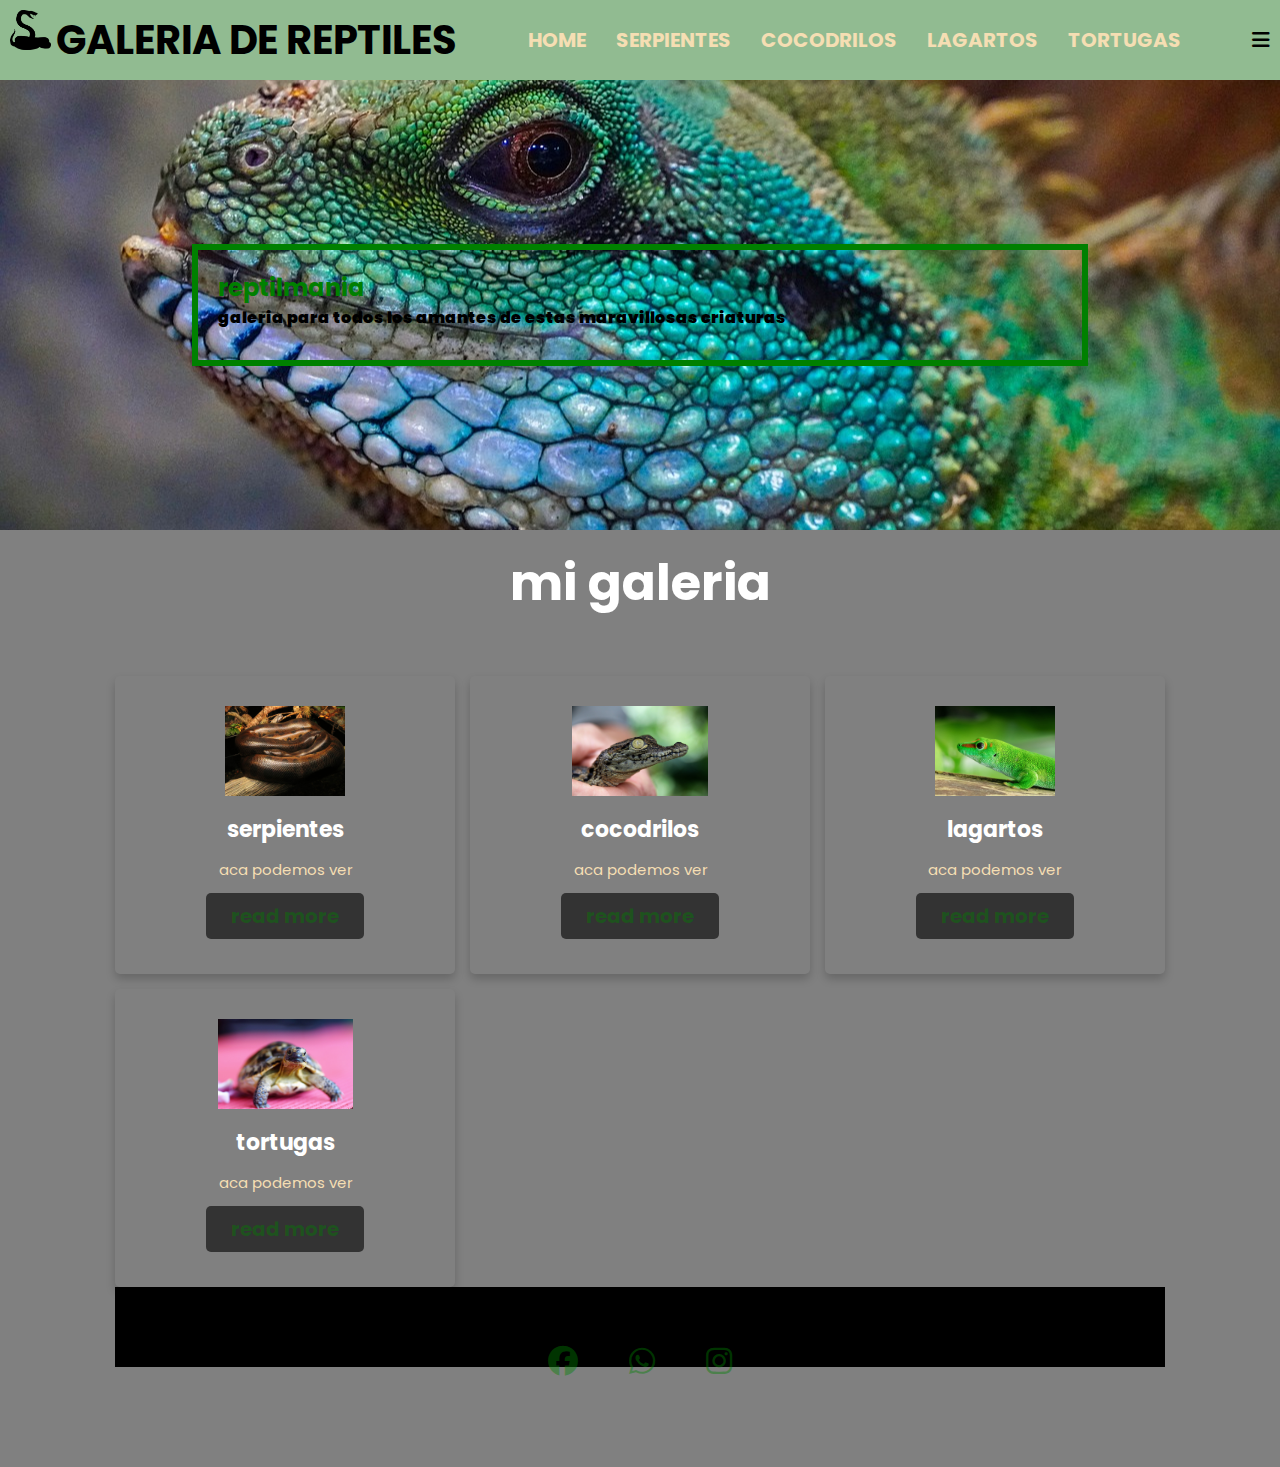
<file: index.html>
<!DOCTYPE html>
<html lang="en">
<head>
    <meta charset="UTF-8">
    <meta name="viewport" content="width=device-width, initial-scale=1.0">
   <link rel="stylesheet" href="estilos/styles.css">
    <link rel="stylesheet" href="https://cdnjs.cloudflare.com/ajax/libs/font-awesome/6.5.1/css/all.min.css"> 
    <title>mi galeria</title>
</head>
<body>
    <header>
        <div class="logo"><img src="../img/silhouette-3272088_1280.png" alt="">
            <h1>galeria de reptiles</h1>
        </div>
            <nav class="navegador">
                <ul>
                    <li><a href="index.html">home</a></li>
                    <li><a href="pages/serpientes.html">serpientes</a></li>
                    <li><a href="pages/cocodrilos.html">cocodrilos</a></li>
                    <li><a href="pages/lagartos.html">lagartos</a></li>
                    <li><a href="pages/tortugas.html">tortugas</a></li>
                </ul>
            </nav>
            <i class="fa-solid fa-bars"></i>
    </header>
    <main>
        <div class="info">
            <h2>reptilmania</h2>
            <p>galeria para todos los amantes de estas maravillosas criaturas</p>
            
        </div>
    </main>


<div class="container">


    <h2>mi galeria</h2>

    <div class="box-container">


        <div class="box">
            <img src="img/snake-326051_1280.jpg" alt="">
            <h3>serpientes</h3>
            <p>aca podemos ver</p>
            <a href="pages/serpientes.html" class="click">read more</a>
        </div>

        <div class="box">
            <img src="img/crocodile-5664573_1280.jpg" alt="">
            <h3>cocodrilos</h3>
            <p>aca podemos ver</p>
            <a href="pages/cocodrilos.html" class="click">read more</a>
        </div>

        <div class="box">
            <img src="img/lizard-2732989_1280.jpg" alt="">
            <h3>lagartos</h3>
            <p>aca podemos ver</p>
            <a href="pages/lagartos.html" class="click">read more</a>
        </div>
        <div class="box">
            <img src="img/turtle-4277518_1280.jpg" alt="">
            <h3>tortugas</h3>
            <p>aca podemos ver</p>
            <a href="pages/tortugas.html" class="click">read more</a>
        </div>
    </div>

    <footer>
        <div class="foot-bar">
            <p>derechos reservados</p>
            <i class="fa-brands fa-facebook"></i>
            <i class="fa-brands fa-whatsapp"></i>
            <i class="fa-brands fa-instagram"></i>
        </div>
    </footer>
</body>
</html>
</file>
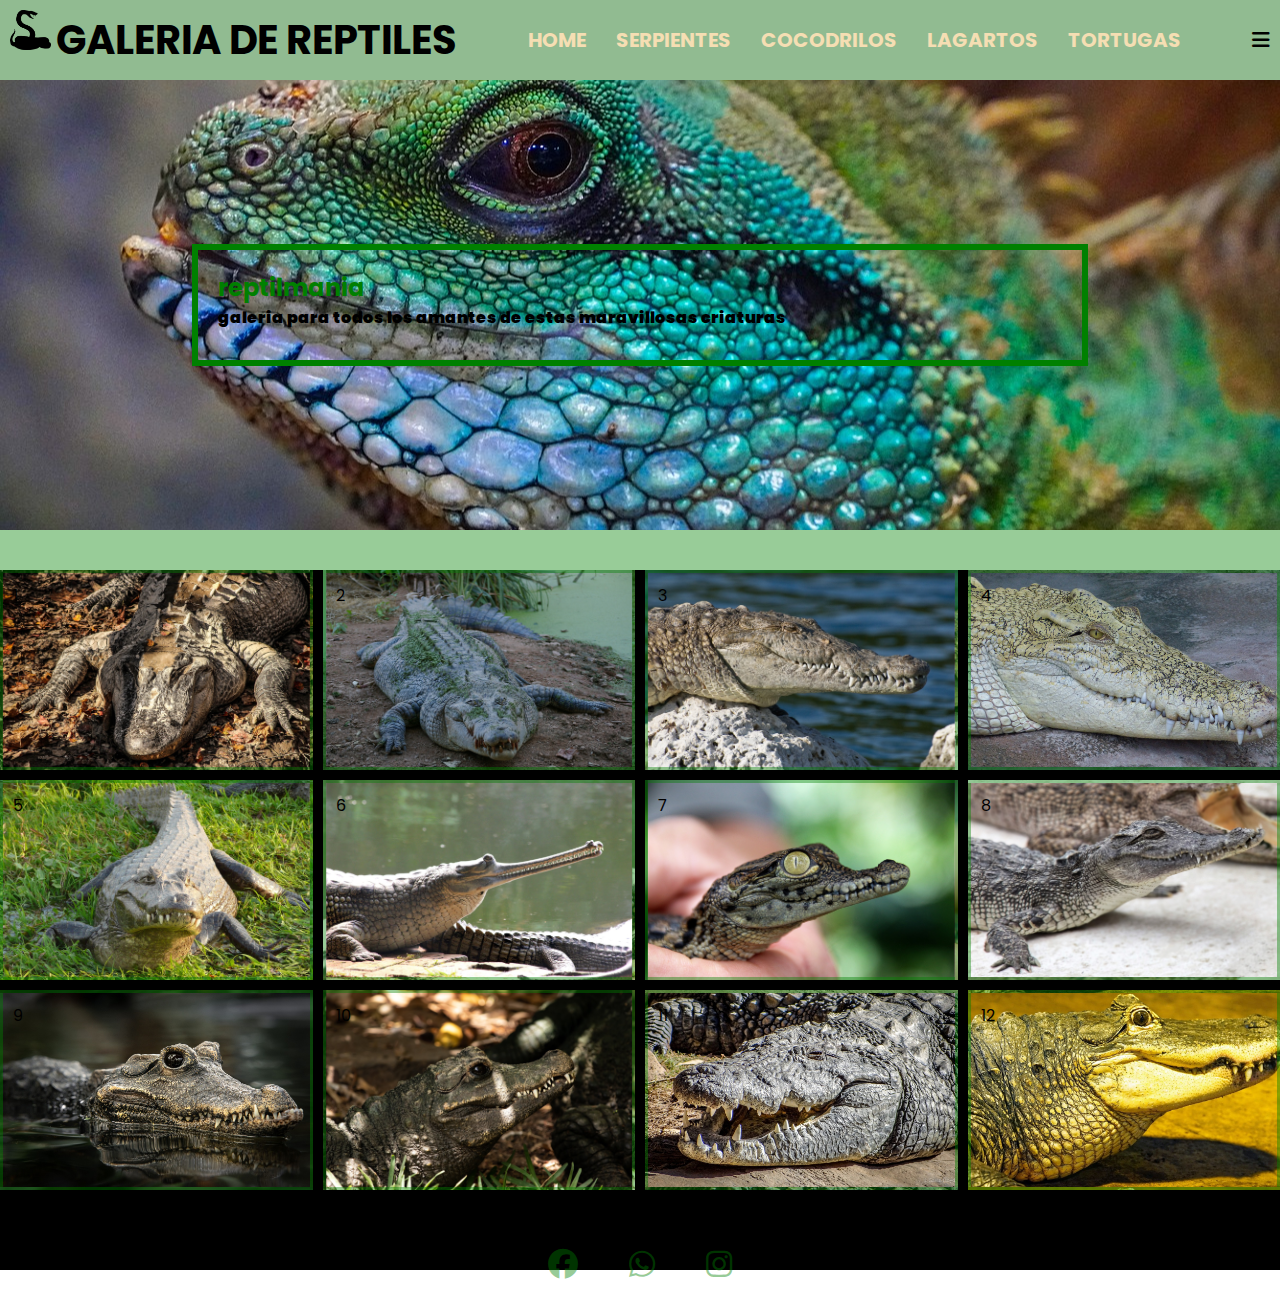
<file: pages/cocodrilos.html>
<!DOCTYPE html>
<html lang="en">
<head>
    <meta charset="UTF-8">
    <meta name="viewport" content="width=device-width, initial-scale=1.0">
    <link rel="stylesheet" href="../estilos/styles.css">
    <link rel="stylesheet" href="/img">
    <link rel="stylesheet" href="https://cdnjs.cloudflare.com/ajax/libs/font-awesome/6.5.1/css/all.min.css"> 
    <title>mi galeria</title>
</head>
<body>
    <header>
        <div class="logo"><img src="../img/silhouette-3272088_1280.png" alt="">
        <h1>galeria de reptiles</h1>
        </div>
        <nav class="navegador">
                <ul>
                    <li><a href="../index.html">home</a></li>
                    <li><a href="serpientes.html">serpientes</a></li>
                    <li><a href="cocodrilos.html">cocodrilos</a></li>
                    <li><a href="lagartos.html">lagartos</a></li>
                    <li><a href="tortugas.html">tortugas</a></li>
                </ul>
        </nav>   
        <i class="fa-solid fa-bars"></i>
    </header>
    <main>
        <div class="info">
            <h2>reptilmania</h2>
            <p>galeria para todos los amantes de estas maravillosas criaturas</p>
           
        </div>
    </main>  
    <div class="separacion"></div>
    <div class="galeria">
        <div id="coco1" class="item">1</div>
        <div id="coco2"  class="item">2</div>
        <div id="coco3"  class="item">3</div>
        <div id="coco4"  class="item">4</div>
        <div id="coco5"  class="item">5</div>
        <div id="coco6"  class="item">6</div>
        <div id="coco7"  class="item">7</div>
        <div id="coco8"  class="item">8</div>
        <div id="coco9"  class="item">9</div>
        <div id="coco10"  class="item">10</div>
        <div id="coco11"  class="item">11</div>
        <div id="coco12"  class="item">12</div>
    </div>

    <footer>
        <div class="foot-bar">
            <p>derechos reservados</p>
            <i class="fa-brands fa-facebook"></i>
            <i class="fa-brands fa-whatsapp"></i>
            <i class="fa-brands fa-instagram"></i>
        </div>
    </footer>
</body>
</html>
</file>
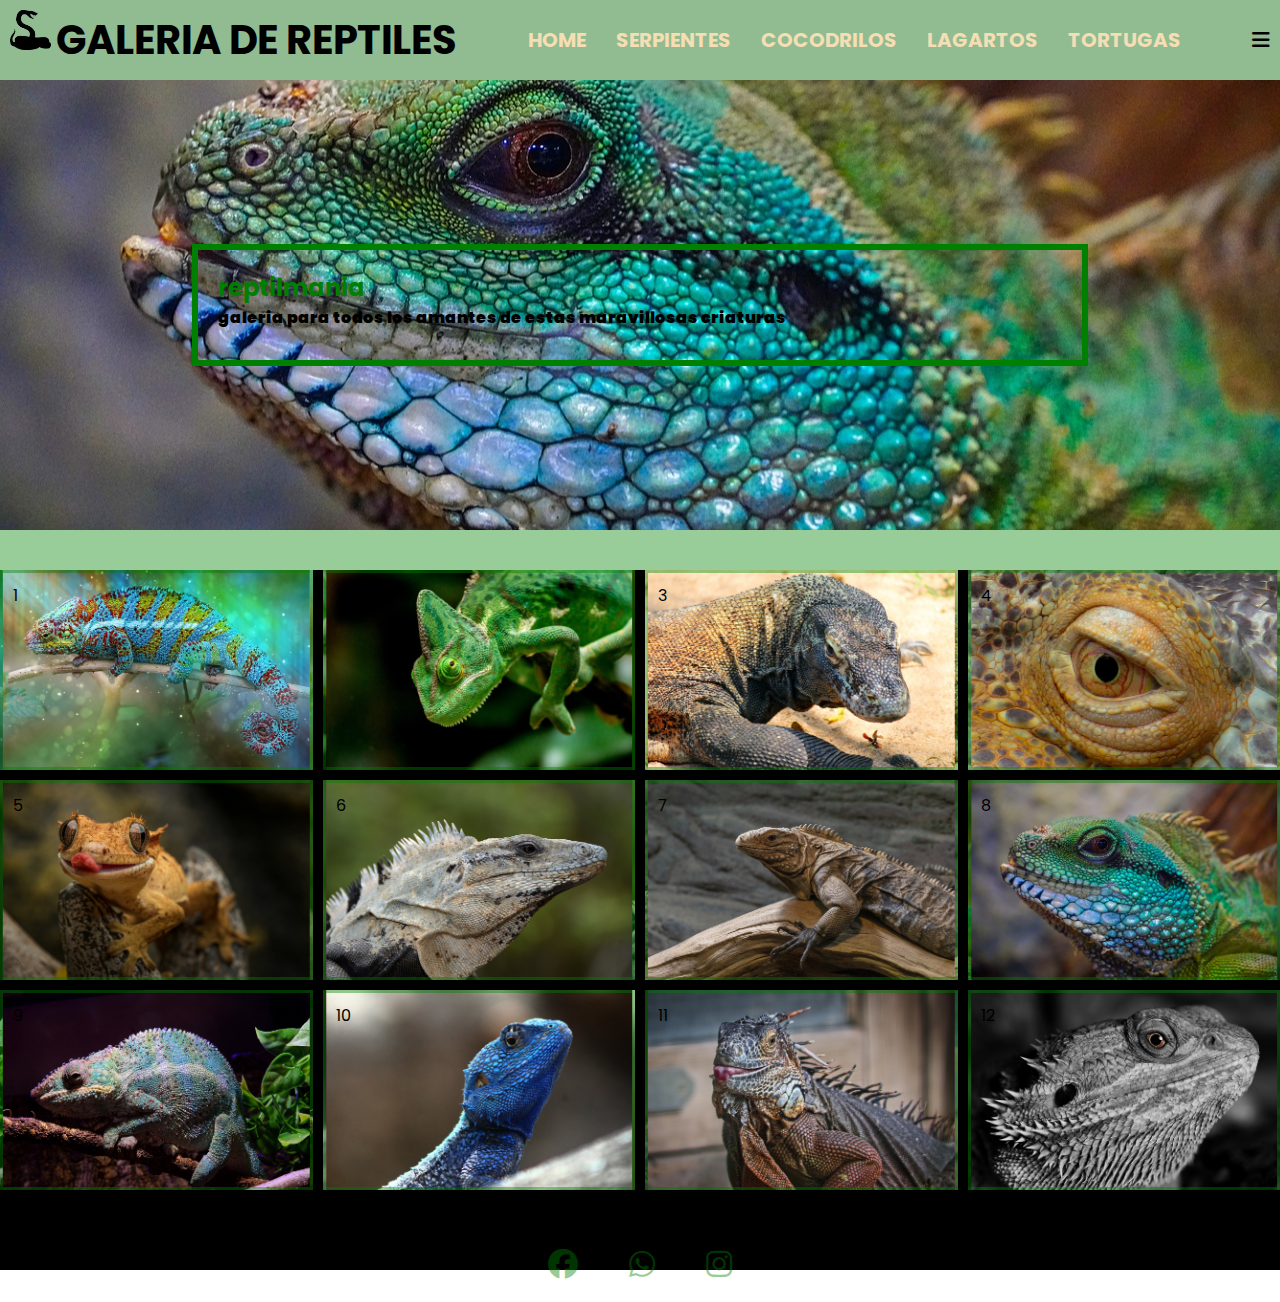
<file: pages/lagartos.html>
<!DOCTYPE html>
<html lang="en">
<head>
    <meta charset="UTF-8">
    <meta name="viewport" content="width=device-width, initial-scale=1.0">
    <link rel="stylesheet" href="../estilos/styles.css">
    <link rel="stylesheet" href="https://cdnjs.cloudflare.com/ajax/libs/font-awesome/6.5.1/css/all.min.css">
    <title>mi galeria</title>
</head>
<body>
    <header>
         <div class="logo"><img src="../img/silhouette-3272088_1280.png" alt="">
        <h1>galeria de reptiles</h1>
        </div>
            <nav class="navegador">
                <ul>
                    <li><a href="../index.html">home</a></li>
                    <li><a href="serpientes.html">serpientes</a></li>
                    <li><a href="cocodrilos.html">cocodrilos</a></li>
                    <li><a href="lagartos.html">lagartos</a></li>
                    <li><a href="tortugas.html">tortugas</a></li>
                </ul>
            </nav>
        <i class="fa-solid fa-bars"></i>
    </header>
    <main>
        <div class="info">
            <h2>reptilmania</h2>
            <p>galeria para todos los amantes de estas maravillosas criaturas </p>
        </div>
    </main>
    <div class="separacion"></div>
    <div class="galeria">
       <div id="lag1" class="item">1</div>
       <div id="lag2" class="item">2</div>
       <div id="lag3" class="item">3</div>
       <div id="lag4" class="item">4</div>
       <div id="lag5" class="item">5</div>
       <div id="lag6" class="item">6</div>
       <div id="lag7" class="item">7</div>
       <div id="lag8" class="item">8</div>
       <div id="lag9" class="item">9</div>
       <div id="lag10" class="item">10</div>
       <div id="lag11" class="item">11</div>
       <div id="lag12" class="item">12</div>
   </div>
   <footer>
    <div class="foot-bar">
        <p>derechos reservados</p>
        <i class="fa-brands fa-facebook"></i>
        <i class="fa-brands fa-whatsapp"></i>
        <i class="fa-brands fa-instagram"></i>
    </div>
</body>
</html>
</file>
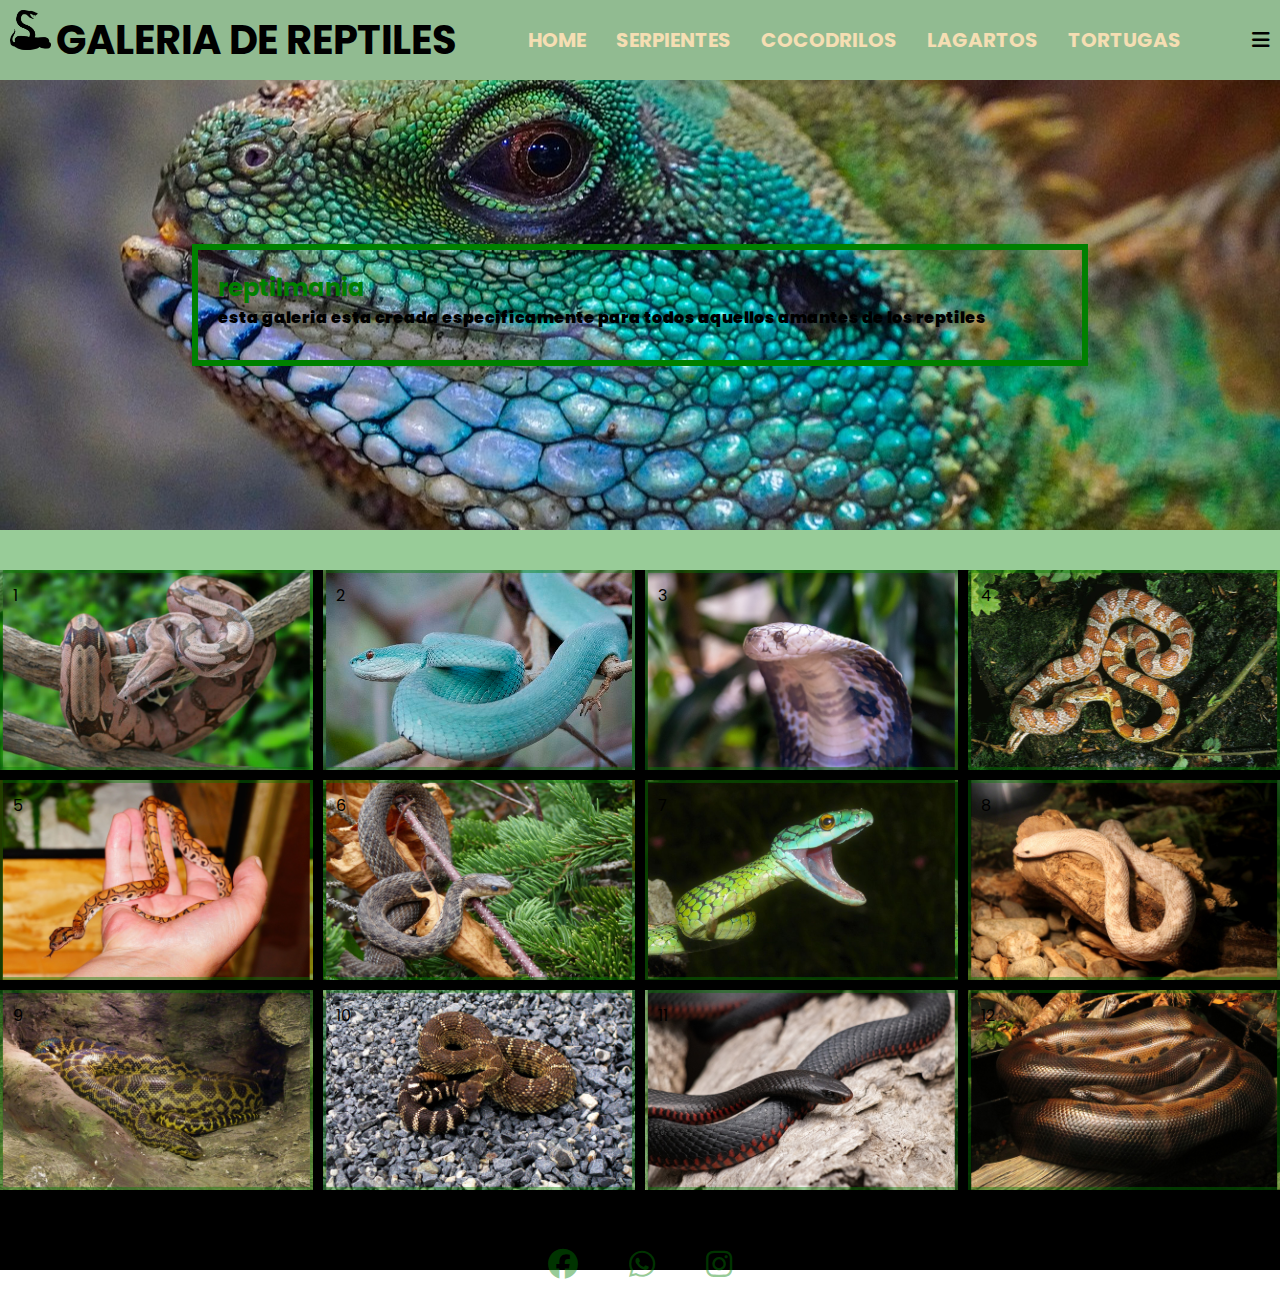
<file: pages/serpientes.html>
<!DOCTYPE html>
<html lang="en">
<head>
    <meta charset="UTF-8">
    <meta name="viewport" content="width=device-width, initial-scale=1.0">
    <link rel="stylesheet" href="../estilos/styles.css">
    <link rel="stylesheet" href="https://cdnjs.cloudflare.com/ajax/libs/font-awesome/6.5.1/css/all.min.css"> 
    <title>mi galeria</title>
</head>
<body>
    <header>
        <div class="logo"><img src="../img/silhouette-3272088_1280.png" alt="">
        <h1>galeria de reptiles</h1>
        </div>
        <nav class="navegador">
                <ul>
                    <li><a href="../index.html">home</a></li>
                    <li><a href="serpientes.html">serpientes</a></li>
                    <li><a href="cocodrilos.html">cocodrilos</a></li>
                    <li><a href="lagartos.html">lagartos</a></li>
                    <li><a href="tortugas.html">tortugas</a></li>
                </ul>
        </nav>   
        <i class="fa-solid fa-bars"></i>
    </header>
    <main class="serp">
        <div class="info">
            <h2>reptilmania</h2>
            <p>esta galeria esta creada especificamente para todos aquellos amantes de los reptiles </p>
            <!-- <a href="https://es.wikipedia.org/wiki/Reptilia">mas info</a> -->
        </div>
    </main>  
    <div class="separacion"></div>
    <div class="galeria">
        <div id="snake1" class="item">1</div>
        <div id="snake2" class="item">2</div>
        <div id="snake3" class="item">3</div>
        <div id="snake4" class="item">4</div>
        <div id="snake5" class="item">5</div>
        <div id="snake6" class="item">6</div>
        <div id="snake7" class="item">7</div>
        <div id="snake8" class="item">8</div>
        <div id="snake9" class="item">9</div>
        <div id="snake10" class="item">10</div>
        <div id="snake11" class="item">11</div>
        <div id="snake12" class="item">12</div>
    </div>
    <footer>
        <div class="foot-bar">
            <p>derechos reservados</p>
            <i class="fa-brands fa-facebook"></i>
            <i class="fa-brands fa-whatsapp"></i>
            <i class="fa-brands fa-instagram"></i>
        </div>
    </footer>
</body>
</html>
</file>
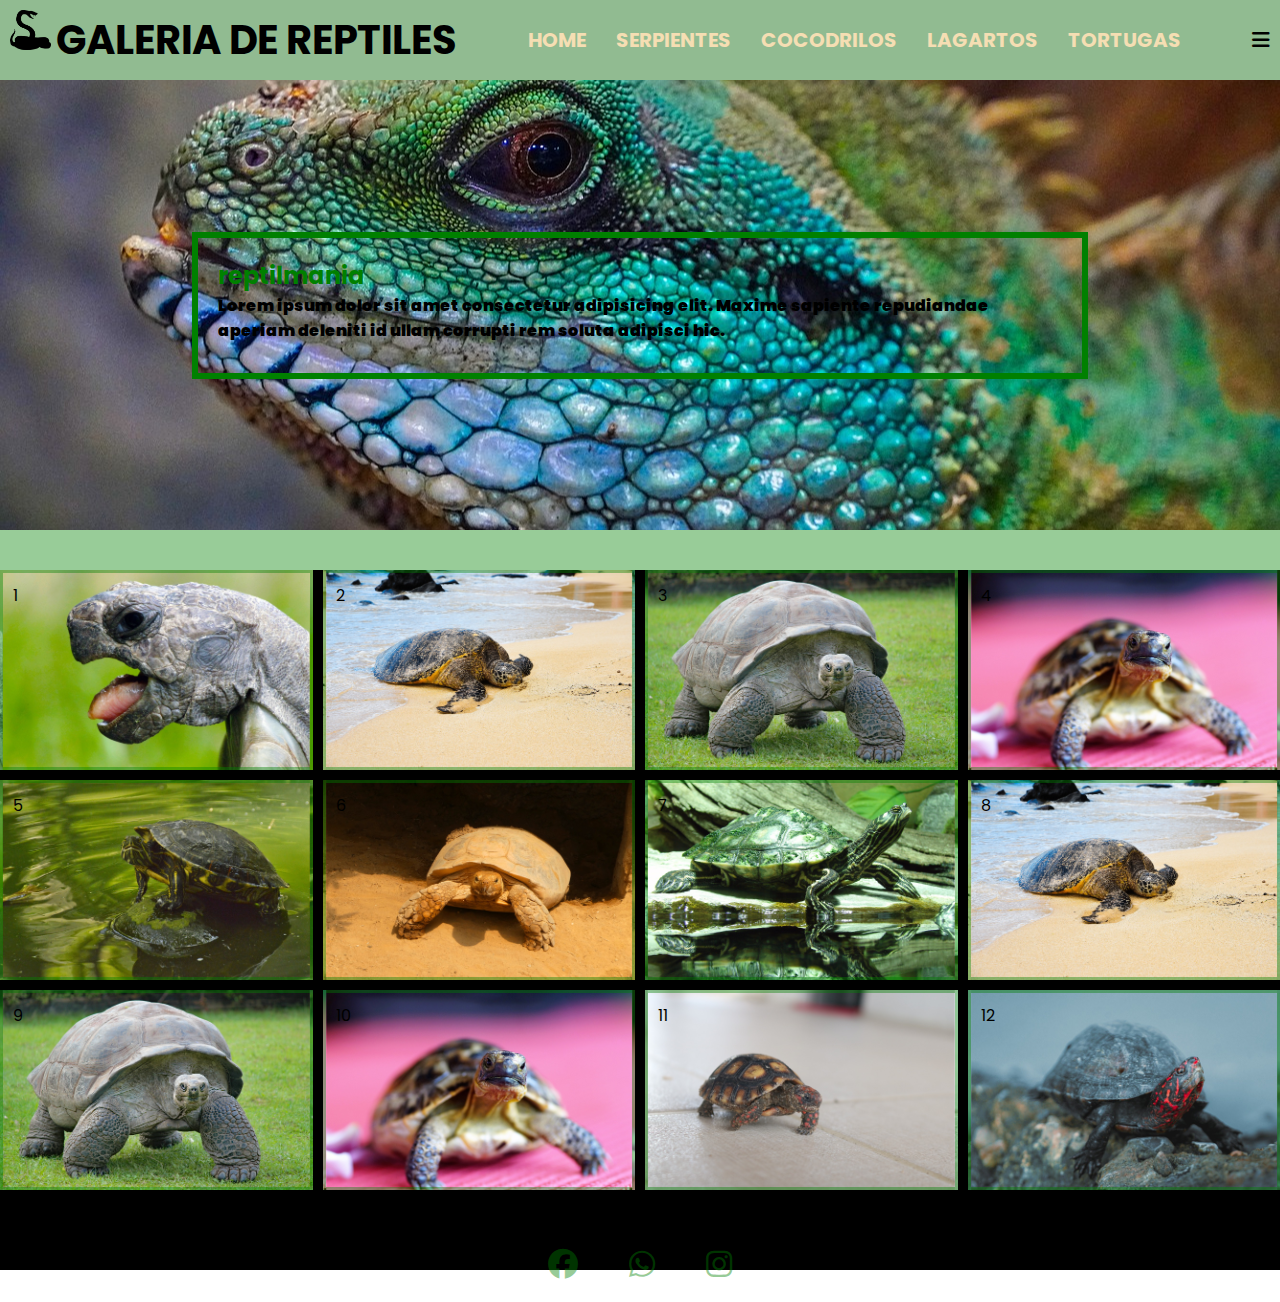
<file: pages/tortugas.html>
<!DOCTYPE html>
<html lang="en">
<head>
    <meta charset="UTF-8">
    <meta name="viewport" content="width=device-width, initial-scale=1.0">
    <link rel="stylesheet" href="../estilos/styles.css">
    <link rel="stylesheet" href="https://cdnjs.cloudflare.com/ajax/libs/font-awesome/6.5.1/css/all.min.css">
    <title>mi galeria</title>
</head>
<body>
    <header>
        <div  class="logo"><img src="../img/silhouette-3272088_1280.png" alt="">
        <h1>galeria de reptiles</h1>
        </div>
            <nav class="navegador">
                <ul>
                    <li><a href="../index.html">home</a></li>
                    <li><a href="serpientes.html">serpientes</a></li>
                    <li><a href="cocodrilos.html">cocodrilos</a></li>
                    <li><a href="lagartos.html">lagartos</a></li>
                    <li><a href="">tortugas</a></li>
                </ul>
            </nav>
        <i class="fa-solid fa-bars"></i>
    </header>
    <main>
        <div class="info">
            <h2>reptilmania</h2>
            <p>Lorem ipsum dolor sit amet consectetur adipisicing elit. Maxime sapiente repudiandae aperiam deleniti id ullam corrupti rem soluta adipisci hic.</p>
            
        </div>
    </main>
    <div class="separacion"></div>
    <div class="galeria">
       <div id="turtle1" class="item">1</div>
       <div id="turtle2" class="item">2</div>
       <div id="turtle3" class="item">3</div>
       <div id="turtle4" class="item">4</div>
       <div id="turtle5" class="item">5</div>
       <div id="turtle6" class="item">6</div>
       <div id="turtle7" class="item">7</div>
       <div id="turtle8" class="item">8</div>
       <div id="turtle9" class="item">9</div>
       <div id="turtle10" class="item">10</div>
       <div id="turtle11" class="item">11</div>
       <div id="turtle12" class="item">12</div>
   </div>
   <footer>
    <div class="foot-bar">
        <p>derechos reservados</p>
        <i class="fa-brands fa-facebook"></i>
        <i class="fa-brands fa-whatsapp"></i>
        <i class="fa-brands fa-instagram"></i>
    </div>
</body>
</html>
</file>
<file: estilos/styles.css>
@import url('https://fonts.googleapis.com/css2?family=Poppins:ital,wght@0,100;0,200;0,300;0,400;0,500;0,600;0,700;0,800;0,900;1,100;1,200;1,300;1,400;1,500;1,600;1,700;1,800;1,900&display=swap');
*{
    padding: 0;
    margin: 0;
    box-sizing: border-box;
    font-family: "Poppins", sans-serif;
}
header{
    background-color: rgba(3, 98, 3, 0.436);
    width: 100%;
    min-height: 80px;
    padding: 10px;
    font-size: 20px;  
    display: flex;
    justify-content: space-between;
    align-items: center;
    text-transform: uppercase;
}
header i{
    display:none
}
.logo{
    display: flex;
    align-items: flex-start;
}
.logo img{
    height: 40px;
    margin-right: 5px;
}
.navegador ul{
    display: flex;
    justify-content: space-between;
    list-style: none;
}
a{
    margin: 5px;
    text-decoration: none;
    font-weight: bold;
    padding: 10px;
    color: wheat;
}
a:hover{
    color:rgba(0, 128, 0, 0.404);
}
/* header para todos  */
main{
    height: 450px;
    width: 100%;
    background-image: url(../img/lizard-4763351_1280.jpg);
    background-position: center;
    background-size: cover;
    color: green;
    font-weight: bold;
    display: flex;
    justify-content: center;
    align-items: center;
}
main .serp{
    background-image: url(../img/line-1191750_1280.jpg);
}
.info{
    width: 70%;
    background-color: rgb(0,0,0,0,0,7);
    padding: 20px;
    border: 6px solid green
}
.info p{
    margin-bottom: 10px;
    color: black;
    font-weight: bolder;
}

.separacion{
    height: 40px;
    width: 100%;
    background-color: rgba(0, 128, 0, 0.404);
}
/* main para todos*/
.container{
    background:gray;
    padding:15px 9%;
    padding-bottom: 100px;
}

.container h2{
    text-align: center;
    padding-bottom: 55px;
    color:white;
     text-shadow:rgba(0,0,0,.2); 
    font-size: 50px;
}

.container .box-container{
    display: grid;
    /* grid-template-columns: 1fr 1fr 1fr 1fr; */
     grid-template-columns: repeat(auto-fit, minmax(270px, 1fr)); 
    gap:15px;
}

.container .box-container .box{
    box-shadow: 0 5px 10px rgba(0,0,0,.2);
    border-radius: 5px;
    /* background:white; */
    text-align: center;
    padding:30px 20px;
}

.container .box-container .box img{
    height: 90px;
}
.container .box-container .box h3{
    color:white; 
   font-size: 22px;
   padding:10px 0;
}

.container .box-container .box p{ 
   color: wheat;
   font-size: 15px;
   line-height: 1.8;
}

.container .box-container .box .click{
   margin-top: 10px;
   display: inline-block;
   background:#333;
   color:rgba(0, 128, 0, 0.404);
   font-size: 20px;
   border-radius: 5px;
   padding: 8px 25px;
}

.container .box-container .box .click:hover{
   letter-spacing: 1px;
}

.foot-bar{
    background-color:black;
    height: 80px;
    width: 100%;
    padding: 15px;
    text-align: center;
    font-weight: bold;
    font-size: 23px;
}
.foot-bar i{
    margin: 23px;
    font-size: 30px;
    color:rgba(0, 128, 0, 0.404);
    margin-top: 10px;
}

/* estilos para todas las paginas */
.galeria{
    height: auto;
    width: 100%;
    display: grid;
    grid-template-columns: 1fr;
    grid-template-rows: repeat(8,1fr);
    grid-gap:10px;
    background-color: black;
}
.item{
    height: 100px;
    width: 100%;
    border: 3px solid rgba(0, 128, 0, 0.404);
    padding: 10px;
    background-position: center;
    background-size: cover;
}





#snake1{
    background-image: url(../img/Boa-constrictor.jpeg);
}
#snake2{
    background-image: url(../img/crotalo-azul-3.jpg);
}
#snake3{
    background-image: url(../img/line-4701589_1280.jpg);
}
#snake4{
    background-image: url(../img/istockphoto-1234579643-612x612.jpg);
}
#snake5{
    background-image: url(../img/line-1743440_1280.jpg);
}
#snake6{
    background-image: url(../img/nature-3123972_1280.jpg);
}
#snake7{
    background-image: url(../img/nota-vanesa.jpg);       
}
#snake8{
    background-image: url(../img/pine-snake-3415165_1280.jpg);
}
#snake9{
    background-image: url(../img/python-1424583_1280.jpg);
}
#snake10{
    background-image: url(../img/rattle-snake-271945_1280.jpg);
}
#snake11{
    background-image: url(../img/red-bellied-black-snake-6749361_1280.jpg);
}
#snake12{
    background-image: url(../img/snake-326051_1280.jpg);
}
    

#coco1{
    background-image: url(../img/american-alligator-204839_1280.jpg);
}
#coco2{
    background-image: url(../img/animal-194914_1280.jpg);
}
#coco3{
    background-image: url(../img/biscayne-national-park-80457_1280.jpg);
}
#coco4{
    background-image: url(../img/crocodile-348319_1280.jpg);
}
#coco5{
    background-image: url(../img/crocodile-534020_1280.jpg);
}
#coco6{
    background-image: url(../img/crocodile-4875732_1280.jpg);
}
#coco7{
    background-image: url(../img/crocodile-5664573_1280.jpg);
}
#coco8{
    background-image: url(../img/crocodile-6937212_1280.jpg);
}
#coco9{
    background-image: url(../img/crocodile-7099878_1280.jpg);
}
#coco10{
    background-image: url(../img/crocodile-7298825_1280.jpg);
}
#coco11{
    background-image: url(../img/crocodile-7355574_1280.jpg);
}
#coco12{
    background-image: url(../img/crocodile-7722778_1280.jpg);
}

#lag1{
    background-image: url(../img/animals-3306055_1280.jpg);
}
#lag2{
    background-image: url(../img/chameleon-6307349_1280.jpg);
}
#lag3{
    background-image: url(../img/comodo-dragon-250668_1280.jpg);
}
#lag4{
    background-image: url(../img/eye-854340_1280.jpg);
}
#lag5{
    background-image: url(../img/gecko-7411579_1280.jpg);
}
#lag6{
    background-image: url(../img/iguana-2305779_1280.jpg);
}
#lag7{
    background-image: url(../img/iguana-8283668_1280.jpg);
}
#lag8{
    background-image: url(../img/lizard-4763351_1280.jpg);
}
#lag9{
    background-image: url(../img/panther-chameleon-3377556_1280.jpg);
}
#lag10{
    background-image: url(../img/reptile-3742345_1280.jpg);
}
#lag11{
    background-image: url(../img/iguana-6564704_1280.jpg);
}
#lag12{
    background-image: url(../img/bearded-dragon-2787907_1280.jpg);
}

#turtle1{
    background-image: url(../img/animal-1039970_1280.jpg);
}
#turtle2{
    background-image: url(../img/turtle-3069468_1280.jpg);
}
#turtle3{
    background-image: url(../img/turtle-4222815_1280.jpg);
}
#turtle4{
    background-image: url(../img/turtle-4277518_1280.jpg);
}
#turtle5{
    background-image: url(../img/turtle-4436760_1280.jpg);
}
#turtle6{
    background-image: url(../img/turtle-4699452_1280.jpg);
}
#turtle7{
    background-image: url(../img/tortoise-640109_1280.jpg);
}
#turtle8{
    background-image: url(../img/turtle-3069468_1280.jpg);
}
#turtle9{
    background-image: url(../img/turtle-4222815_1280.jpg);
}
#turtle10{
    background-image: url(../img/turtle-4277518_1280.jpg);
}
#turtle11{
    background-image: url(../img/turtle-7056667_1280.jpg);
}
#turtle12{
    background-image: url(../img/turtle-7908621_1280.jpg);
}


/* resoluciones */
@media only screen and (max-width:720px) {
    header{
         flex-direction: column; 
    }
}
@media only screen and (max-width:480px){
    header{
        nav{
            display: none;
        }
    }
}

@media only screen and (min-width:480px) {
    .galeria{
        grid-template-columns: 1fr 1fr;
        grid-template-rows: repeat(6,200px);
    }
    .item{
        height: 160px;
    }
}
@media only screen and (min-width:720px){
    .galeria{
        grid-template-columns: 1fr 1fr 1fr;
       
    }
    .item{
        height:200px;
    }
}
@media only screen and (min-width:980px) {
    .galeria{
        grid-template-columns:1fr 1fr 1fr 1fr;
        grid-template-rows: repeat(3,200px);
    }
    
}

@media (max-width:768px){
    .container{
        padding:20px;
    }
}
</file>
